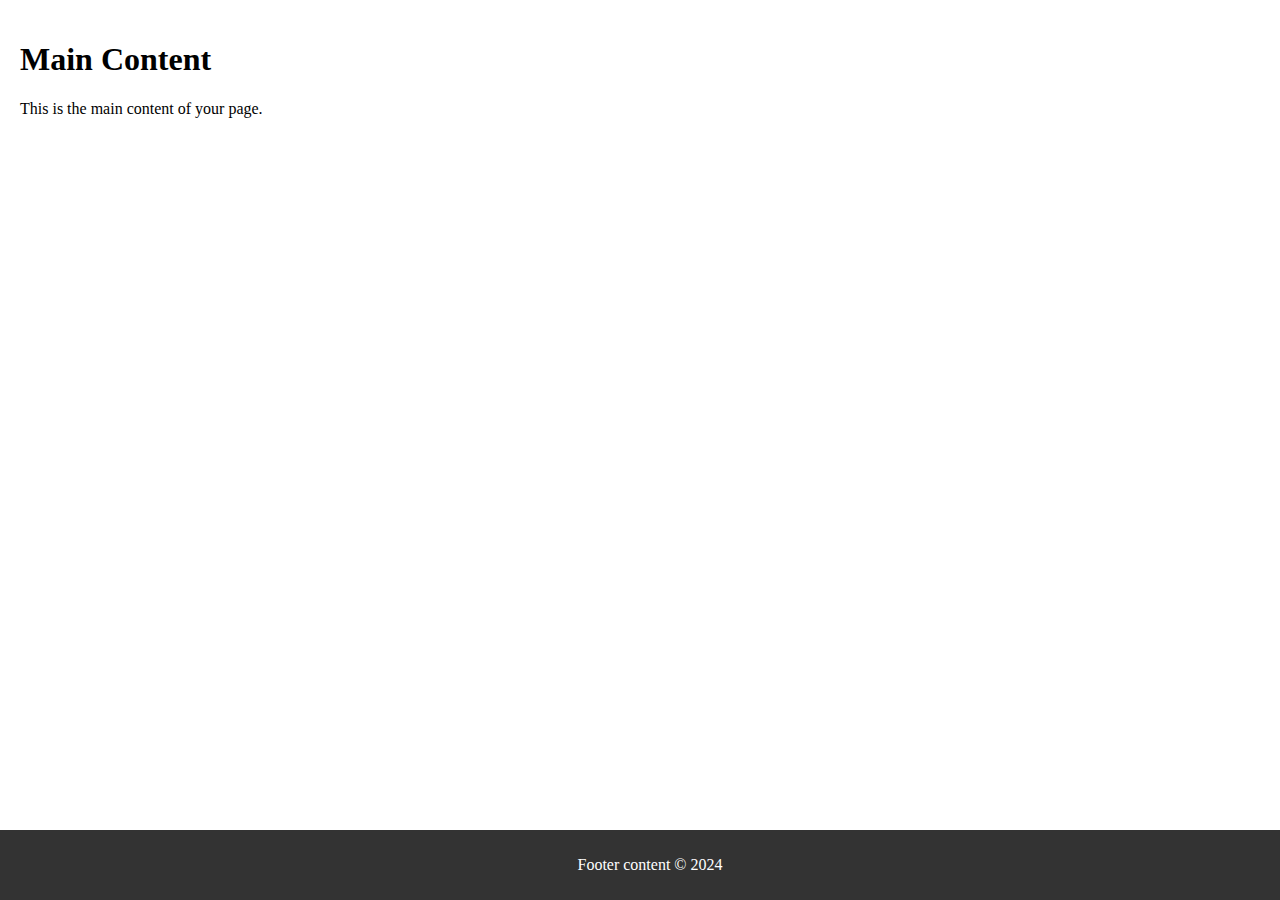
<file: chatgpt.html>
<!DOCTYPE html>
<html lang="en">
<head>
    <meta charset="UTF-8">
    <meta name="viewport" content="width=device-width, initial-scale=1.0">
    <title>Footer at the Bottom</title>
    <style>
        body {
            margin: 0;
            padding: 0;
            min-height: 100vh; /* Ensure the body fills the entire viewport */
            display: flex;
            flex-direction: column;
        }

        .content {
            flex: 1; /* This allows the content to expand to fill remaining space */
            padding: 20px;
        }

        footer {
            background-color: #333;
            color: #fff;
            text-align: center;
            padding: 10px;
            position: relative;
            bottom: 0;
            width: 100%;
        }
    </style>
</head>
<body>
    <div class="content">
        <!-- Your main content goes here -->
        <h1>Main Content</h1>
        <p>This is the main content of your page.</p>
    </div>
    
    <footer>
        <!-- Your footer content goes here -->
        <p>Footer content &copy; 2024</p>
    </footer>
</body>
</html>
</file>
